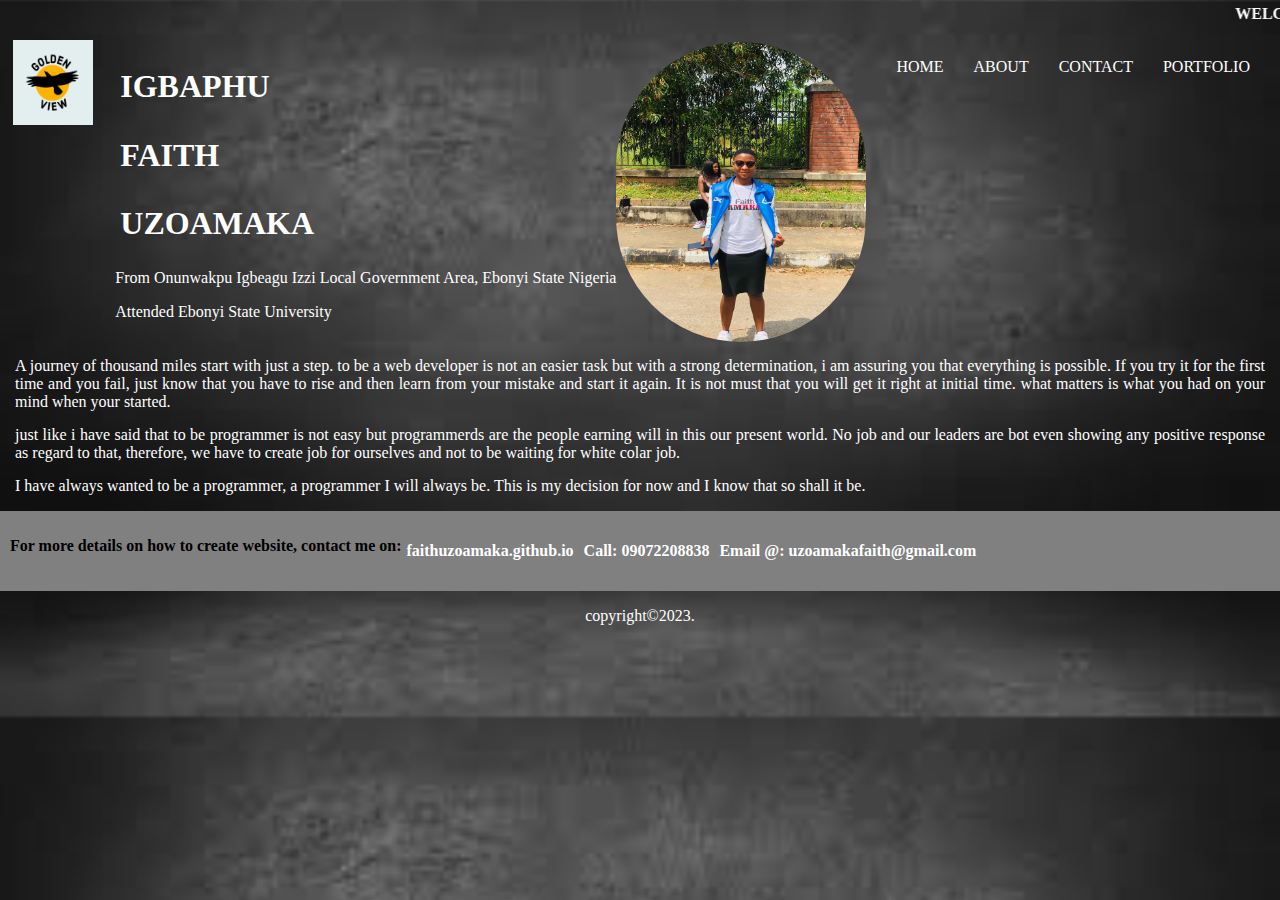
<file: index.html>
<!DOCTYPE html>
<html lang="en">
<head>
    <meta charset="UTF-8">
    <meta name="viewport" content="width=device-width, initial-scale=1.0">
    <title>My first web tutorial</title>
    <link rel="stylesheet" href="./faith.css">
</head>
<body>
    
        <marquee class="marq" behavior="" direction="left" >Welcome to my web page. </marquee>
        <nav class="logo">
        <img src="./logo.jpeg" alt="my logo" class="log" >
        </nav>
        <ul>
            <li><a href="index.html" class="menu"target="_blank">HOME</a></li>
            <li><a href="about.html" class="menu"target="_blank">ABOUT</a></li>
            <li><a href="contact.html" class="menu"target="_blank">CONTACT</a></li>
            <li><a href="portfolio.html" class="menu">PORTFOLIO</a></li>

        </ul>
    <div class="details">
        <div>
        <h1 class="u">Igbaphu</h1>
        <h1 class="u">Faith</h1>
        <h1 class="u">Uzoamaka</h1>
        
        <p class="pa">From Onunwakpu Igbeagu Izzi Local Government Area, Ebonyi State Nigeria</p>
        <p class="pa">Attended Ebonyi State University</p>
    </div>
        <img src="./IMG-20221111-WA0021.jpg" alt="my image" class="faith">
    </div>
    
    <p class="fu">A journey of thousand miles start with just a step. to be a web developer is not an easier task but with a strong determination, i am assuring you that everything is possible. If you try it for the first time and you fail, just know that you have to rise and then learn from your mistake and start it again. It is not must that you will get it right at initial time. what matters is what you had on your mind when your started. 
        <p class="fu">
        just like i have said that to be programmer is not easy but programmerds are the people earning will in this our present world. No job and our leaders are bot even showing any positive response as regard to that, therefore, we have to create job for ourselves and not to be waiting for white colar job. </p>
        <p class="fu">
        I have always wanted to be a programmer, a programmer I will always be. This is my decision for now and I know that so shall it be. 
    </p> 
    </p>
 <footer>

    <p class="ab">For more details on how to create website, contact me on: </p>
    <p class="about">faithuzoamaka.github.io</p>
        <br>
    <p class="about">Call: 09072208838</p>
    <p  class="about">Email @: uzoamakafaith@gmail.com</p><br>
</footer>


<p class="copy">copyright&copy;2023.</p>
</body>
</html>
</file>
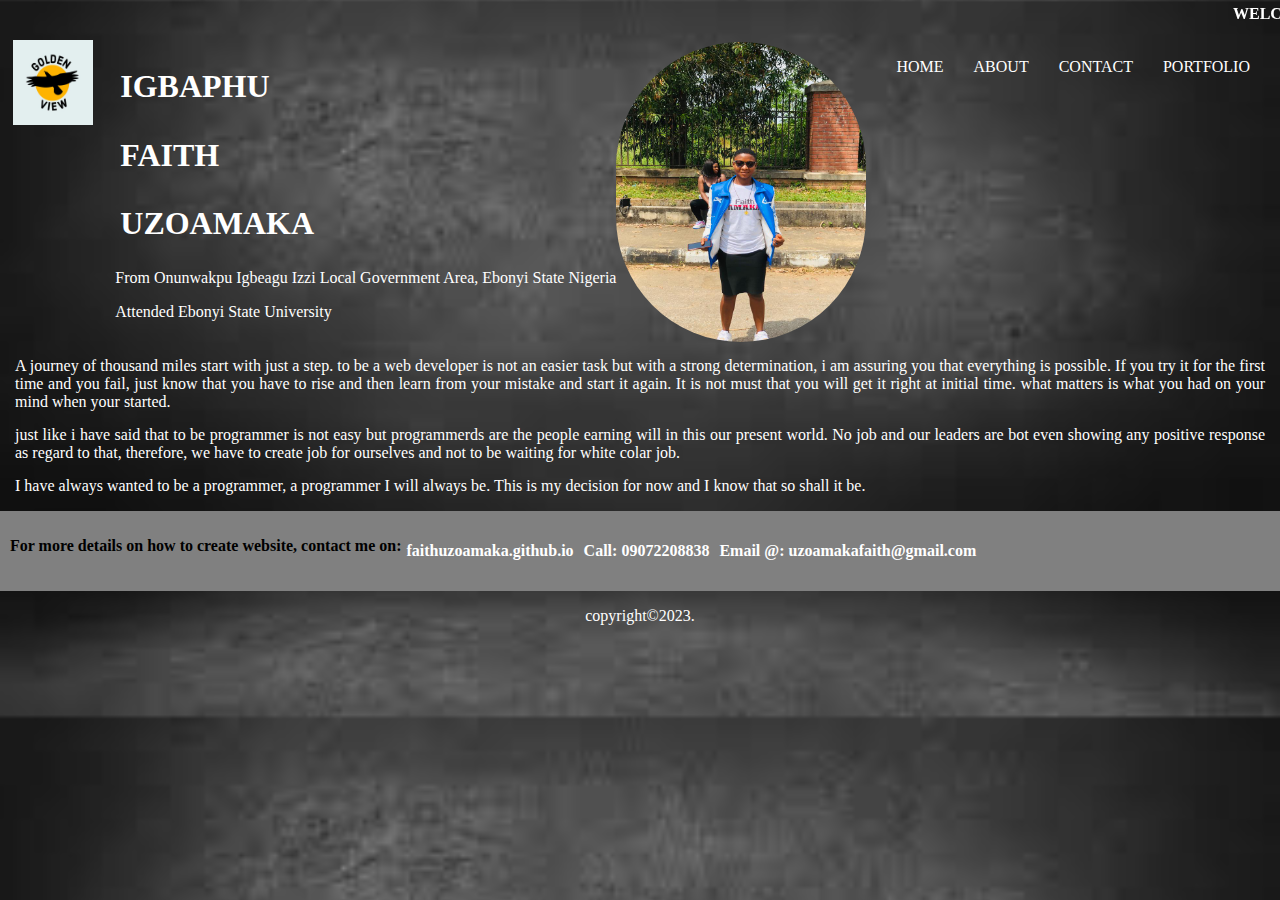
<file: About.html>
<!DOCTYPE html>
<html lang="en">
<head>
    <meta charset="UTF-8">
    <meta name="viewport" content="width=device-width, initial-scale=1.0">
    <title>Document</title>
    <link rel="stylesheet" href="./faith.css">
</head>
<body>
    <marquee class="marq" behavior="" direction="left" >Welcome to my web page. </marquee>
    <nav class="logo">
    <img src="./logo.jpeg" alt="my logo" class="log" >
    </nav>
    <ul>
        <li><a href="index.html" class="menu">HOME</a></li>
        <li><a href="about.html" class="menu">ABOUT</a></li>
        <li><a href="contact.html" class="menu">CONTACT</a></li>
        <li><a href="#" class="menu">PORTFOLIO</a></li>

    </ul>
<div class="details">
    <div>
    <h1 class="u">Igbaphu</h1>
    <h1 class="u">Faith</h1>
    <h1 class="u">Uzoamaka</h1>
    
    <p class="pa">From Onunwakpu Igbeagu Izzi Local Government Area, Ebonyi State Nigeria</p>
    <p class="pa">Attended Ebonyi State University</p>
</div>
    <img src="./IMG-20221111-WA0021.jpg" alt="my image" class="faith">
</div>

<p class="fu">A journey of thousand miles start with just a step. to be a web developer is not an easier task but with a strong determination, i am assuring you that everything is possible. If you try it for the first time and you fail, just know that you have to rise and then learn from your mistake and start it again. It is not must that you will get it right at initial time. what matters is what you had on your mind when your started. 
    <p class="fu">
    just like i have said that to be programmer is not easy but programmerds are the people earning will in this our present world. No job and our leaders are bot even showing any positive response as regard to that, therefore, we have to create job for ourselves and not to be waiting for white colar job. </p>
    <p class="fu">
    I have always wanted to be a programmer, a programmer I will always be. This is my decision for now and I know that so shall it be. 
</p> 
</p>
<footer>

<p class="ab">For more details on how to create website, contact me on: </p>
<p class="about">faithuzoamaka.github.io</p>
    <br>
<p class="about">Call: 09072208838</p>
<p  class="about">Email @: uzoamakafaith@gmail.com</p><br>
</footer>


<p class="copy">copyright&copy;2023.</p>
</body>
</html>
</file>
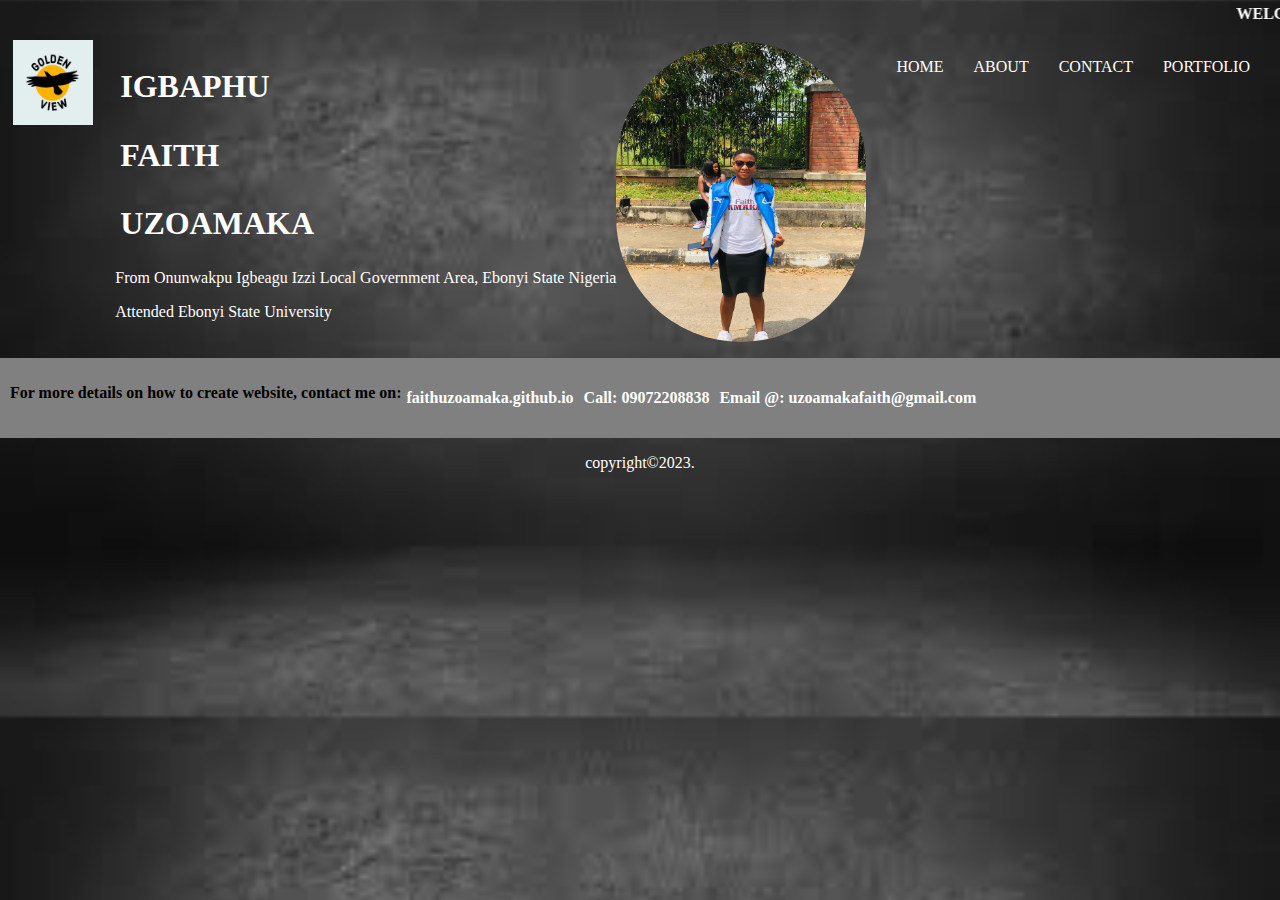
<file: contact.html>
<!DOCTYPE html>
<html lang="en">
<head>
    <meta charset="UTF-8">
    <meta name="viewport" content="width=device-width, initial-scale=1.0">
    <title>Document</title>
    <link rel="stylesheet" href="./faith.css">
</head>
<body>
    <marquee class="marq" behavior="" direction="left" >Welcome to my web page. </marquee>
    <nav class="logo">
    <img src="./logo.jpeg" alt="my logo" class="log" >
    </nav>
    <ul>
        <li><a href="index.html" class="menu" target="_blank">HOME</a></li>
        <li><a href="about.html" class="menu" target="_blank">ABOUT</a></li>
        <li><a href="contact.html" class="menu" target="_blank">CONTACT</a></li>
        <li><a href="#" class="menu" target="_blank">PORTFOLIO</a></li>

    </ul>
<div class="details">
    <div>
    <h1 class="u">Igbaphu</h1>
    <h1 class="u">Faith</h1>
    <h1 class="u">Uzoamaka</h1>
    
    <p class="pa">From Onunwakpu Igbeagu Izzi Local Government Area, Ebonyi State Nigeria</p>
    <p class="pa">Attended Ebonyi State University</p>
</div>
    <img src="./IMG-20221111-WA0021.jpg" alt="my image" class="faith">
</div>


</p>
<footer>

<p class="ab">For more details on how to create website, contact me on: </p>
<p class="about">faithuzoamaka.github.io</p>
    <br>
<p class="about">Call: 09072208838</p>
<p  class="about">Email @: uzoamakafaith@gmail.com</p><br>
</footer>


<p class="copy">copyright&copy;2023.</p>
</body>
</html>
</file>
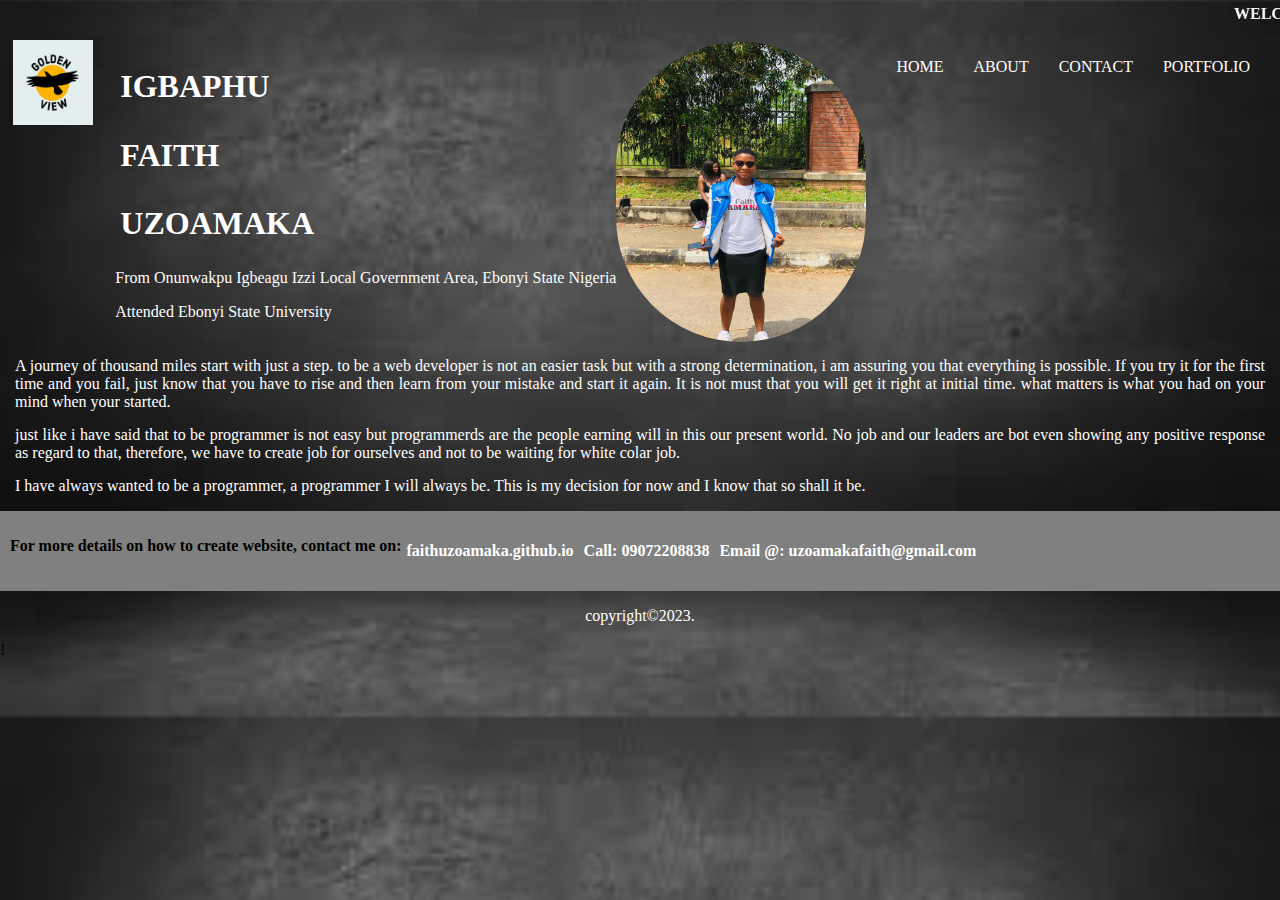
<file: portfolio.html>
<!DOCTYPE html>
<html lang="en">
<head>
    <meta charset="UTF-8">
    <meta name="viewport" content="width=device-width, initial-scale=1.0">
    <title>Document</title>
    <link rel="stylesheet" href="./faith.css">
</head>
<body>
    <marquee class="marq" behavior="" direction="left" >Welcome to my web page. </marquee>
        <nav class="logo">
        <img src="./logo.jpeg" alt="my logo" class="log" >
        </nav>
        <ul>
            <li><a href="index.html" class="menu"target="_blank">HOME</a></li>
            <li><a href="about.html" class="menu"target="_blank">ABOUT</a></li>
            <li><a href="contact.html" class="menu"target="_blank">CONTACT</a></li>
            <li><a href="portfolio.html" class="menu">PORTFOLIO</a></li>

        </ul>
    <div class="details">
        <div>
        <h1 class="u">Igbaphu</h1>
        <h1 class="u">Faith</h1>
        <h1 class="u">Uzoamaka</h1>
        
        <p class="pa">From Onunwakpu Igbeagu Izzi Local Government Area, Ebonyi State Nigeria</p>
        <p class="pa">Attended Ebonyi State University</p>
    </div>
        <img src="./IMG-20221111-WA0021.jpg" alt="my image" class="faith">
    </div>
    
    <p class="fu">A journey of thousand miles start with just a step. to be a web developer is not an easier task but with a strong determination, i am assuring you that everything is possible. If you try it for the first time and you fail, just know that you have to rise and then learn from your mistake and start it again. It is not must that you will get it right at initial time. what matters is what you had on your mind when your started. 
        <p class="fu">
        just like i have said that to be programmer is not easy but programmerds are the people earning will in this our present world. No job and our leaders are bot even showing any positive response as regard to that, therefore, we have to create job for ourselves and not to be waiting for white colar job. </p>
        <p class="fu">
        I have always wanted to be a programmer, a programmer I will always be. This is my decision for now and I know that so shall it be. 
    </p> 
    </p>
 <footer>

    <p class="ab">For more details on how to create website, contact me on: </p>
    <p class="about">faithuzoamaka.github.io</p>
        <br>
    <p class="about">Call: 09072208838</p>
    <p  class="about">Email @: uzoamakafaith@gmail.com</p><br>
</footer>


<p class="copy">copyright&copy;2023.</p>
</body>
</html>!
</file>
<file: faith.css>
body{
    background-image: url(./background.jpg);
    background-repeat: none;
    background-size: cover;
    padding: 0px;
    margin: 0px;
}
.marq{
color: white;
cursor: pointer;
text-transform: uppercase;
font-weight: bold;
margin-top: 5px;

}
.marq:hover{
    color: aquamarine;
    background: grey;
}
.logo{
    position:absolute;
    padding: 8px;
    margin-right: 10px;

}

.log{
    padding: 5px;
    height: 85px;
    width: 80px;
}


ul{
    display: flex;
    justify-items: flex-end;
    justify-content: center;
    padding: 15px;
    float:inline-end;

}
ul li{
    list-style: none;
    display: inline-block;
}
ul li a{
    color: white;
    padding: 15px;
    text-decoration: none;
}
.menu:hover{
    background: grey;
    color: aquamarine;
    border-radius: 15px;
    border: solid aquamarine 1px;
}
.details{
    display: flex;
    justify-content: right;
}
.details{
    padding-top: 15px;
}
.pa{
    color: white;
}
.faith{
    height: 300px;
    width: 250px;
    border-radius: 150px;
}
.u{
    color: white;
    padding: 5px;
    text-transform: uppercase
}
.fu{
    color: white;
    margin: 15px;
    text-align: justify;

}
footer{
    display: flex;
    background: gray;
    padding: 10px;
}
.about{
    padding: 5px;
    font-weight: bold;
    color: white;
}
.copy{
    color: white;
    text-align: center;
}
.ab{
    font-weight: bold;
}
</file>
